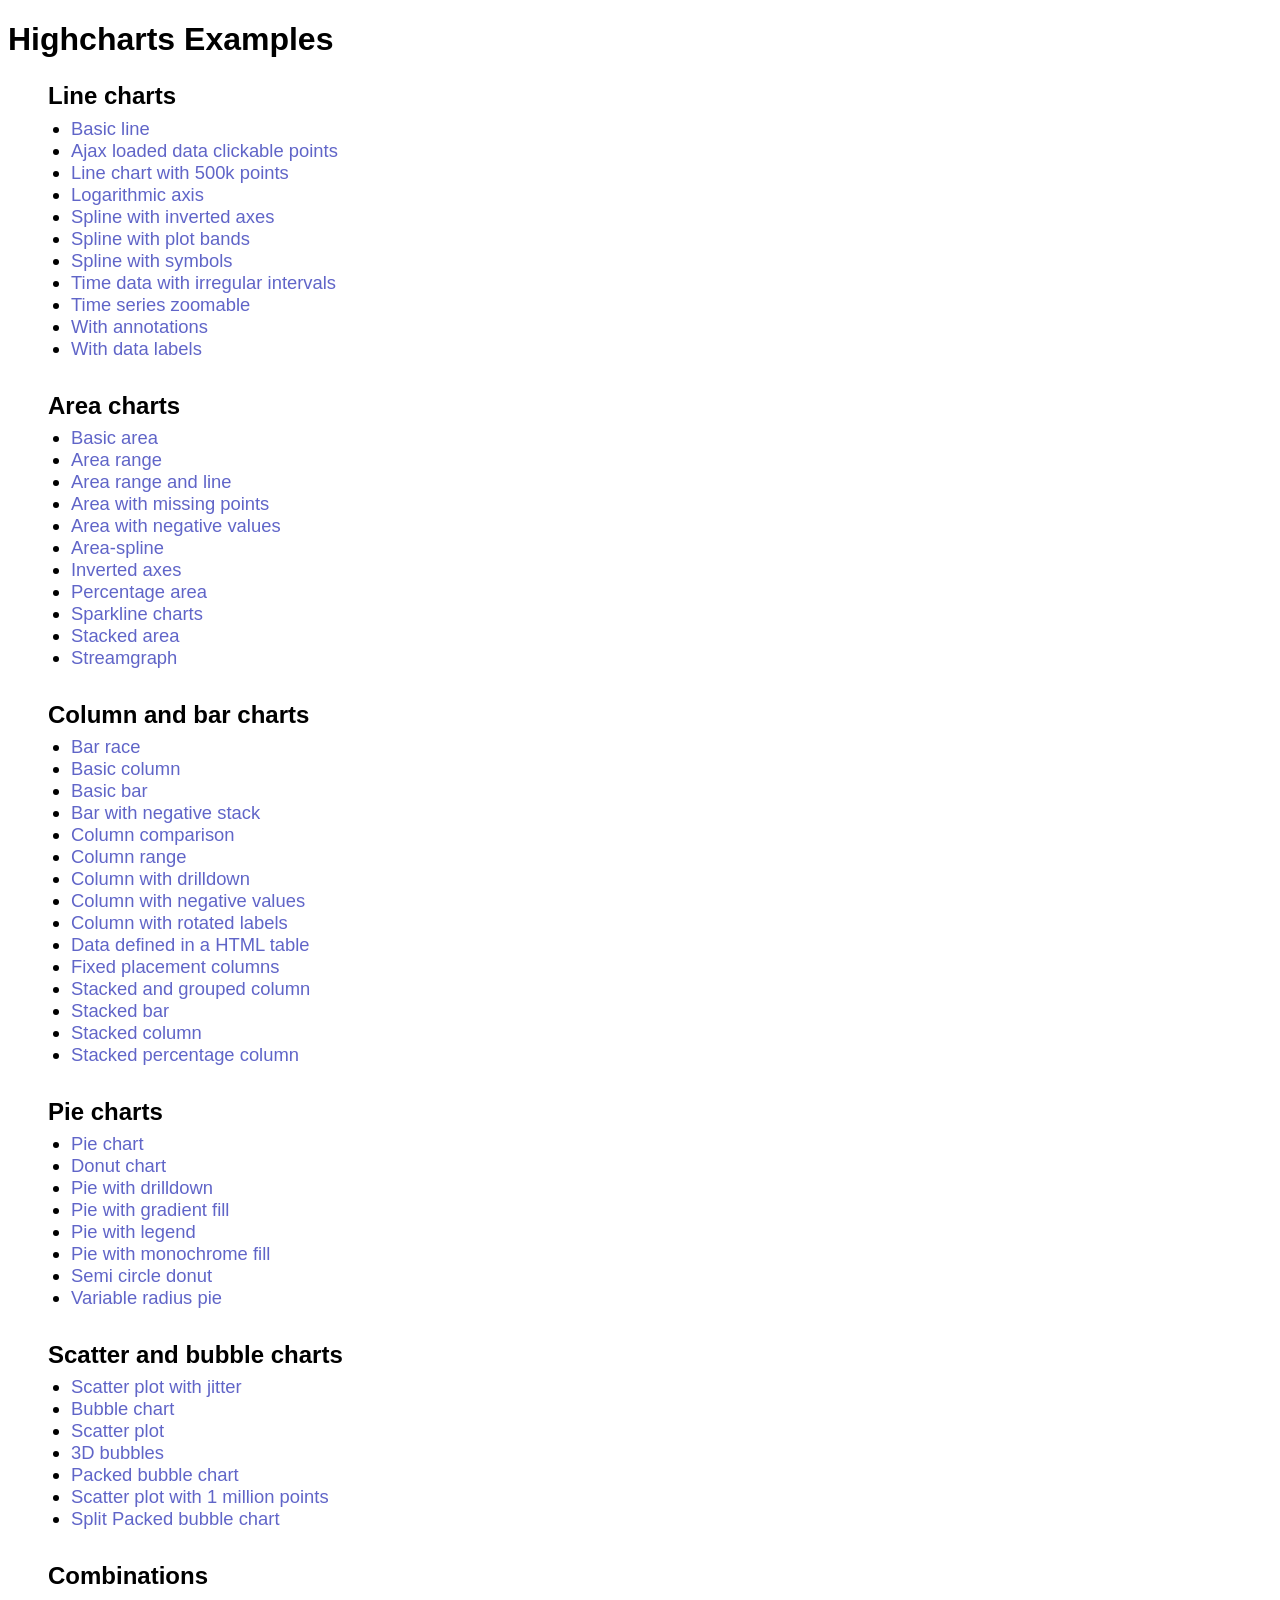
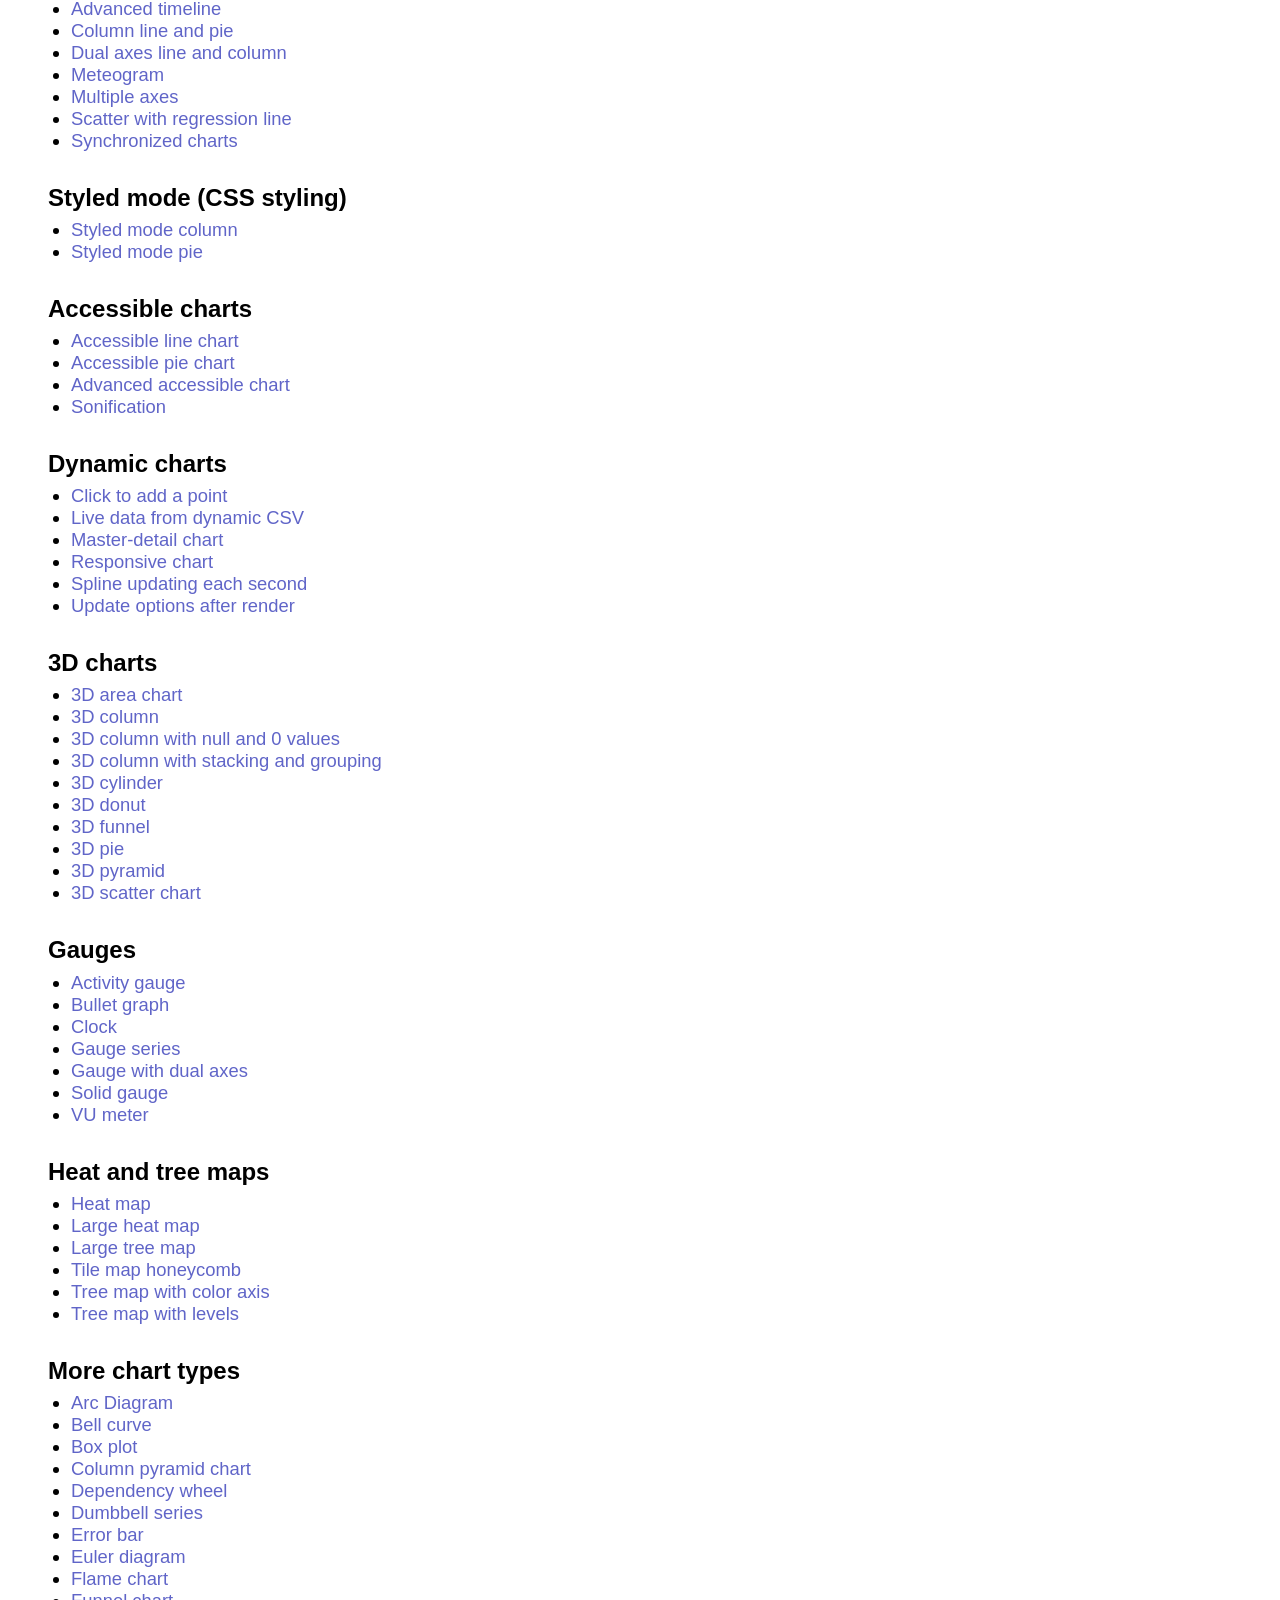
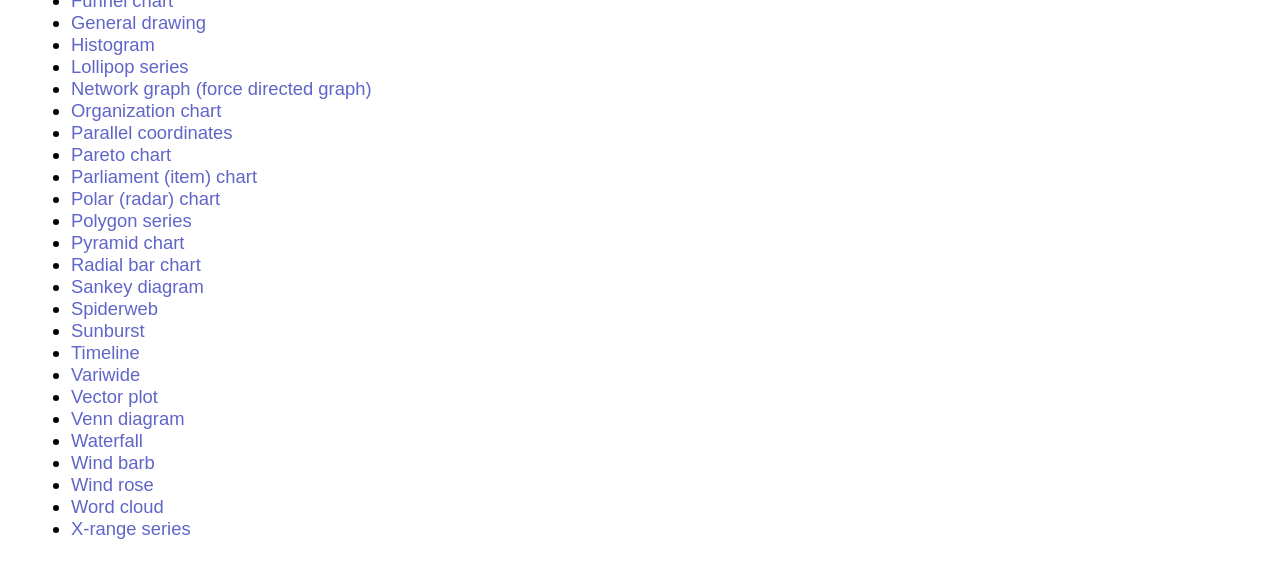
<file: module/highcharts-10.3.2/index.html>
<!DOCTYPE HTML>
<html>
    <head>
        <meta http-equiv="Content-Type" content="text/html; charset=utf-8" />
        <meta name="viewport" content="width=device-width, initial-scale=1" />
        <title>Highcharts Examples</title>
        <style>
            * {
                font-family: sans-serif;
            }
            ul.nav > li > div {
                font-size: 1.5em;
                font-weight: bold;
                margin: 1em 0 0.3em 0;
            }
            ul.nav > li {
                list-style: none;
                display: black
            }
            div > ul > li {
                padding-bottom: 0.5em;
            }
            ul ul {
                list-style-type: initial;
                padding-left: 1.25em;
                font-size: 1.15em;
            }
            li a {
                text-decoration: none;
                color: #6065c8;
            }
            li a:hover {
                text-decoration: underline;
            }
        </style>
    </head>
    <body>
    <h1>Highcharts Examples</h1>
    <div class="col-lg-3 col-md-3 col-sm-12 col-xs-12 sidebar d-md-block"><ul class="nav nav-sidebar">
    <li>
        <div class="" tabindex="0"><span>Line charts</span><icon class="toggle"></icon></div>
        <ul >
        <li><a href="examples/./line-basic/index.html">Basic line</a></li><li><a href="examples/./line-ajax/index.html">Ajax loaded data clickable points</a></li><li><a href="examples/./line-boost/index.html">Line chart with 500k points</a></li><li><a href="examples/./line-log-axis/index.html">Logarithmic axis</a></li><li><a href="examples/./spline-inverted/index.html">Spline with inverted axes</a></li><li><a href="examples/./spline-plot-bands/index.html">Spline with plot bands</a></li><li><a href="examples/./spline-symbols/index.html">Spline with symbols</a></li><li><a href="examples/./spline-irregular-time/index.html">Time data with irregular intervals</a></li><li><a href="examples/./line-time-series/index.html">Time series zoomable</a></li><li><a href="examples/./annotations/index.html">With annotations</a></li><li><a href="examples/./line-labels/index.html">With data labels</a></li>
        </ul>
    </li>
    
    <li>
        <div class="" tabindex="0"><span>Area charts</span><icon class="toggle"></icon></div>
        <ul >
        <li><a href="examples/./area-basic/index.html">Basic area</a></li><li><a href="examples/./arearange/index.html">Area range</a></li><li><a href="examples/./arearange-line/index.html">Area range and line</a></li><li><a href="examples/./area-missing/index.html">Area with missing points</a></li><li><a href="examples/./area-negative/index.html">Area with negative values</a></li><li><a href="examples/./areaspline/index.html">Area-spline</a></li><li><a href="examples/./area-inverted/index.html">Inverted axes</a></li><li><a href="examples/./area-stacked-percent/index.html">Percentage area</a></li><li><a href="examples/./sparkline/index.html">Sparkline charts</a></li><li><a href="examples/./area-stacked/index.html">Stacked area</a></li><li><a href="examples/./streamgraph/index.html">Streamgraph</a></li>
        </ul>
    </li>
    
    <li>
        <div class="" tabindex="0"><span>Column and bar charts</span><icon class="toggle"></icon></div>
        <ul >
        <li><a href="examples/./bar-race/index.html">Bar race</a></li><li><a href="examples/./column-basic/index.html">Basic column</a></li><li><a href="examples/./bar-basic/index.html">Basic bar</a></li><li><a href="examples/./bar-negative-stack/index.html">Bar with negative stack</a></li><li><a href="examples/./column-comparison/index.html">Column comparison</a></li><li><a href="examples/./columnrange/index.html">Column range</a></li><li><a href="examples/./column-drilldown/index.html">Column with drilldown</a></li><li><a href="examples/./column-negative/index.html">Column with negative values</a></li><li><a href="examples/./column-rotated-labels/index.html">Column with rotated labels</a></li><li><a href="examples/./column-parsed/index.html">Data defined in a HTML table</a></li><li><a href="examples/./column-placement/index.html">Fixed placement columns</a></li><li><a href="examples/./column-stacked-and-grouped/index.html">Stacked and grouped column</a></li><li><a href="examples/./bar-stacked/index.html">Stacked bar</a></li><li><a href="examples/./column-stacked/index.html">Stacked column</a></li><li><a href="examples/./column-stacked-percent/index.html">Stacked percentage column</a></li>
        </ul>
    </li>
    
    <li>
        <div class="" tabindex="0"><span>Pie charts</span><icon class="toggle"></icon></div>
        <ul >
        <li><a href="examples/./pie-basic/index.html">Pie chart</a></li><li><a href="examples/./pie-donut/index.html">Donut chart</a></li><li><a href="examples/./pie-drilldown/index.html">Pie with drilldown</a></li><li><a href="examples/./pie-gradient/index.html">Pie with gradient fill</a></li><li><a href="examples/./pie-legend/index.html">Pie with legend</a></li><li><a href="examples/./pie-monochrome/index.html">Pie with monochrome fill</a></li><li><a href="examples/./pie-semi-circle/index.html">Semi circle donut</a></li><li><a href="examples/./variable-radius-pie/index.html">Variable radius pie</a></li>
        </ul>
    </li>
    
    <li>
        <div class="" tabindex="0"><span>Scatter and bubble charts</span><icon class="toggle"></icon></div>
        <ul >
        <li><a href="examples/./scatter-jitter/index.html">Scatter plot with jitter</a></li><li><a href="examples/./bubble/index.html">Bubble chart</a></li><li><a href="examples/./scatter/index.html">Scatter plot</a></li><li><a href="examples/./bubble-3d/index.html">3D bubbles</a></li><li><a href="examples/./packed-bubble/index.html">Packed bubble chart</a></li><li><a href="examples/./scatter-boost/index.html">Scatter plot with 1 million points</a></li><li><a href="examples/./packed-bubble-split/index.html">Split Packed bubble chart</a></li>
        </ul>
    </li>
    
    <li>
        <div class="" tabindex="0"><span>Combinations</span><icon class="toggle"></icon></div>
        <ul >
        <li><a href="examples/./combo-timeline/index.html">Advanced timeline</a></li><li><a href="examples/./combo/index.html">Column line and pie</a></li><li><a href="examples/./combo-dual-axes/index.html">Dual axes line and column</a></li><li><a href="examples/./combo-meteogram/index.html">Meteogram</a></li><li><a href="examples/./combo-multi-axes/index.html">Multiple axes</a></li><li><a href="examples/./combo-regression/index.html">Scatter with regression line</a></li><li><a href="examples/./synchronized-charts/index.html">Synchronized charts</a></li>
        </ul>
    </li>
    
    <li>
        <div class="" tabindex="0"><span>Styled mode (CSS styling)</span><icon class="toggle"></icon></div>
        <ul >
        <li><a href="examples/./styled-mode-column/index.html">Styled mode column</a></li><li><a href="examples/./styled-mode-pie/index.html">Styled mode pie</a></li>
        </ul>
    </li>
    
    <li>
        <div class="" tabindex="0"><span>Accessible charts</span><icon class="toggle"></icon></div>
        <ul >
        <li><a href="examples/./accessible-line/index.html">Accessible line chart</a></li><li><a href="examples/./accessible-pie/index.html">Accessible pie chart</a></li><li><a href="examples/./advanced-accessible/index.html">Advanced accessible chart</a></li><li><a href="examples/./sonification/index.html">Sonification</a></li>
        </ul>
    </li>
    
    <li>
        <div class="" tabindex="0"><span>Dynamic charts</span><icon class="toggle"></icon></div>
        <ul >
        <li><a href="examples/./dynamic-click-to-add/index.html">Click to add a point</a></li><li><a href="examples/./live-data/index.html">Live data from dynamic CSV</a></li><li><a href="examples/./dynamic-master-detail/index.html">Master-detail chart</a></li><li><a href="examples/./responsive/index.html">Responsive chart</a></li><li><a href="examples/./dynamic-update/index.html">Spline updating each second</a></li><li><a href="examples/./chart-update/index.html">Update options after render</a></li>
        </ul>
    </li>
    
    <li>
        <div class="" tabindex="0"><span>3D charts</span><icon class="toggle"></icon></div>
        <ul >
        <li><a href="examples/./3d-area-multiple/index.html">3D area chart</a></li><li><a href="examples/./3d-column-interactive/index.html">3D column</a></li><li><a href="examples/./3d-column-null-values/index.html">3D column with null and 0 values</a></li><li><a href="examples/./3d-column-stacking-grouping/index.html">3D column with stacking and grouping</a></li><li><a href="examples/./cylinder/index.html">3D cylinder</a></li><li><a href="examples/./3d-pie-donut/index.html">3D donut</a></li><li><a href="examples/./funnel3d/index.html">3D funnel</a></li><li><a href="examples/./3d-pie/index.html">3D pie</a></li><li><a href="examples/./pyramid3d/index.html">3D pyramid</a></li><li><a href="examples/./3d-scatter-draggable/index.html">3D scatter chart</a></li>
        </ul>
    </li>
    
    <li>
        <div class="" tabindex="0"><span>Gauges</span><icon class="toggle"></icon></div>
        <ul >
        <li><a href="examples/./gauge-activity/index.html">Activity gauge</a></li><li><a href="examples/./bullet-graph/index.html">Bullet graph</a></li><li><a href="examples/./gauge-clock/index.html">Clock</a></li><li><a href="examples/./gauge-speedometer/index.html">Gauge series</a></li><li><a href="examples/./gauge-dual/index.html">Gauge with dual axes</a></li><li><a href="examples/./gauge-solid/index.html">Solid gauge</a></li><li><a href="examples/./gauge-vu-meter/index.html">VU meter</a></li>
        </ul>
    </li>
    
    <li>
        <div class="" tabindex="0"><span>Heat and tree maps</span><icon class="toggle"></icon></div>
        <ul >
        <li><a href="examples/./heatmap/index.html">Heat map</a></li><li><a href="examples/./heatmap-canvas/index.html">Large heat map</a></li><li><a href="examples/./treemap-large-dataset/index.html">Large tree map</a></li><li><a href="examples/./honeycomb-usa/index.html">Tile map honeycomb</a></li><li><a href="examples/./treemap-coloraxis/index.html">Tree map with color axis</a></li><li><a href="examples/./treemap-with-levels/index.html">Tree map with levels</a></li>
        </ul>
    </li>
    
    <li>
        <div class="" tabindex="0"><span>More chart types</span><icon class="toggle"></icon></div>
        <ul >
        <li><a href="examples/./arc-diagram/index.html">Arc Diagram</a></li><li><a href="examples/./bellcurve/index.html">Bell curve</a></li><li><a href="examples/./box-plot/index.html">Box plot</a></li><li><a href="examples/./column-pyramid/index.html">Column pyramid chart</a></li><li><a href="examples/./dependency-wheel/index.html">Dependency wheel</a></li><li><a href="examples/./dumbbell/index.html">Dumbbell series</a></li><li><a href="examples/./error-bar/index.html">Error bar</a></li><li><a href="examples/./euler-diagram/index.html">Euler diagram</a></li><li><a href="examples/./flame/index.html">Flame chart</a></li><li><a href="examples/./funnel/index.html">Funnel chart</a></li><li><a href="examples/./renderer/index.html">General drawing</a></li><li><a href="examples/./histogram/index.html">Histogram</a></li><li><a href="examples/./lollipop/index.html">Lollipop series</a></li><li><a href="examples/./network-graph/index.html">Network graph (force directed graph)</a></li><li><a href="examples/./organization-chart/index.html">Organization chart</a></li><li><a href="examples/./parallel-coordinates/index.html">Parallel coordinates</a></li><li><a href="examples/./pareto/index.html">Pareto chart</a></li><li><a href="examples/./parliament-chart/index.html">Parliament (item) chart</a></li><li><a href="examples/./polar/index.html">Polar (radar) chart</a></li><li><a href="examples/./polygon/index.html">Polygon series</a></li><li><a href="examples/./pyramid/index.html">Pyramid chart</a></li><li><a href="examples/./polar-radial-bar/index.html">Radial bar chart</a></li><li><a href="examples/./sankey-diagram/index.html">Sankey diagram</a></li><li><a href="examples/./polar-spider/index.html">Spiderweb</a></li><li><a href="examples/./sunburst/index.html">Sunburst</a></li><li><a href="examples/./timeline/index.html">Timeline</a></li><li><a href="examples/./variwide/index.html">Variwide</a></li><li><a href="examples/./vector-plot/index.html">Vector plot</a></li><li><a href="examples/./venn-diagram/index.html">Venn diagram</a></li><li><a href="examples/./waterfall/index.html">Waterfall</a></li><li><a href="examples/./windbarb-series/index.html">Wind barb</a></li><li><a href="examples/./polar-wind-rose/index.html">Wind rose</a></li><li><a href="examples/./wordcloud/index.html">Word cloud</a></li><li><a href="examples/./x-range/index.html">X-range series</a></li>
        </ul>
    </li>
    </ul></div>
    </body>
</html>
</file>
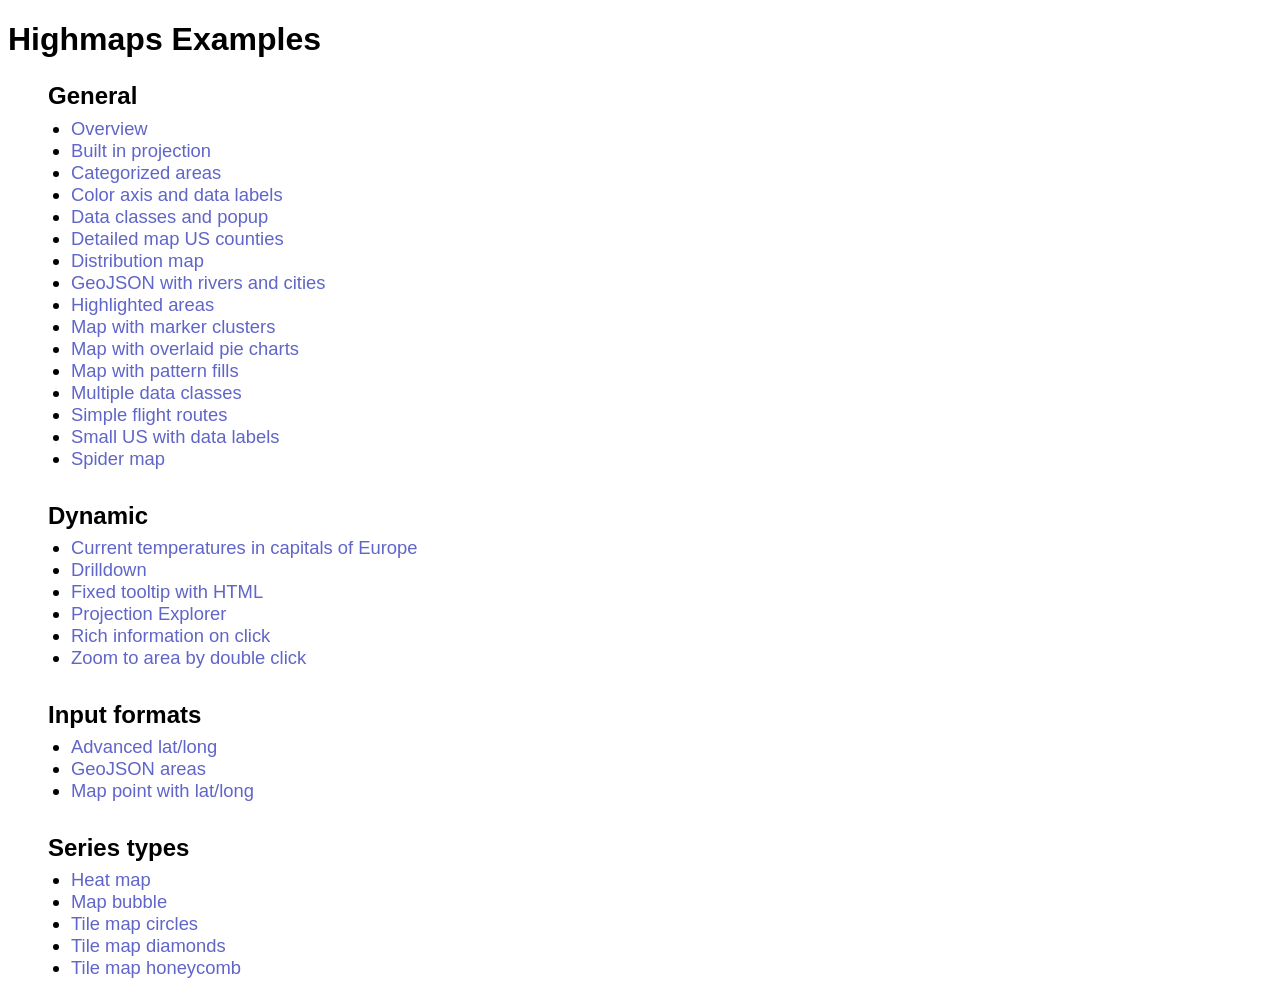
<file: module/Highcharts-Maps-10.3.2/index.html>
<!DOCTYPE HTML>
<html>
    <head>
        <meta http-equiv="Content-Type" content="text/html; charset=utf-8" />
        <meta name="viewport" content="width=device-width, initial-scale=1" />
        <title>Highmaps Examples</title>
        <style>
            * {
                font-family: sans-serif;
            }
            ul.nav > li > div {
                font-size: 1.5em;
                font-weight: bold;
                margin: 1em 0 0.3em 0;
            }
            ul.nav > li {
                list-style: none;
                display: black
            }
            div > ul > li {
                padding-bottom: 0.5em;
            }
            ul ul {
                list-style-type: initial;
                padding-left: 1.25em;
                font-size: 1.15em;
            }
            li a {
                text-decoration: none;
                color: #6065c8;
            }
            li a:hover {
                text-decoration: underline;
            }
        </style>
    </head>
    <body>
    <h1>Highmaps Examples</h1>
    <div class="col-lg-3 col-md-3 col-sm-12 col-xs-12 sidebar d-md-block"><ul class="nav nav-sidebar">
    <li>
        <div class="" tabindex="0"><span>General</span><icon class="toggle"></icon></div>
        <ul >
        <li><a href="examples/./all-maps/index.html">Overview</a></li><li><a href="examples/./topojson-projection/index.html">Built in projection</a></li><li><a href="examples/./category-map/index.html">Categorized areas</a></li><li><a href="examples/./color-axis/index.html">Color axis and data labels</a></li><li><a href="examples/./data-class-two-ranges/index.html">Data classes and popup</a></li><li><a href="examples/./us-counties/index.html">Detailed map US counties</a></li><li><a href="examples/./distribution/index.html">Distribution map</a></li><li><a href="examples/./mapline-mappoint/index.html">GeoJSON with rivers and cities</a></li><li><a href="examples/./all-areas-as-null/index.html">Highlighted areas</a></li><li><a href="examples/./marker-clusters/index.html">Map with marker clusters</a></li><li><a href="examples/./map-pies/index.html">Map with overlaid pie charts</a></li><li><a href="examples/./pattern-fill-map/index.html">Map with pattern fills</a></li><li><a href="examples/./data-class-ranges/index.html">Multiple data classes</a></li><li><a href="examples/./flight-routes/index.html">Simple flight routes</a></li><li><a href="examples/./us-data-labels/index.html">Small US with data labels</a></li><li><a href="examples/./spider-map/index.html">Spider map</a></li>
        </ul>
    </li>
    
    <li>
        <div class="" tabindex="0"><span>Dynamic</span><icon class="toggle"></icon></div>
        <ul >
        <li><a href="examples/./eu-capitals-temp/index.html">Current temperatures in capitals of Europe</a></li><li><a href="examples/./map-drilldown/index.html">Drilldown</a></li><li><a href="examples/./tooltip/index.html">Fixed tooltip with HTML</a></li><li><a href="examples/./projection-explorer/index.html">Projection Explorer</a></li><li><a href="examples/./rich-info/index.html">Rich information on click</a></li><li><a href="examples/./doubleclickzoomto/index.html">Zoom to area by double click</a></li>
        </ul>
    </li>
    
    <li>
        <div class="" tabindex="0"><span>Input formats</span><icon class="toggle"></icon></div>
        <ul >
        <li><a href="examples/./latlon-advanced/index.html">Advanced lat/long</a></li><li><a href="examples/./geojson/index.html">GeoJSON areas</a></li><li><a href="examples/./mappoint-latlon/index.html">Map point with lat/long</a></li>
        </ul>
    </li>
    
    <li>
        <div class="" tabindex="0"><span>Series types</span><icon class="toggle"></icon></div>
        <ul >
        <li><a href="examples/./heatmap/index.html">Heat map</a></li><li><a href="examples/./map-bubble/index.html">Map bubble</a></li><li><a href="examples/./circlemap-africa/index.html">Tile map circles</a></li><li><a href="examples/./diamondmap/index.html">Tile map diamonds</a></li><li><a href="examples/./honeycomb-usa/index.html">Tile map honeycomb</a></li>
        </ul>
    </li>
    </ul></div>
    </body>
</html>
</file>
